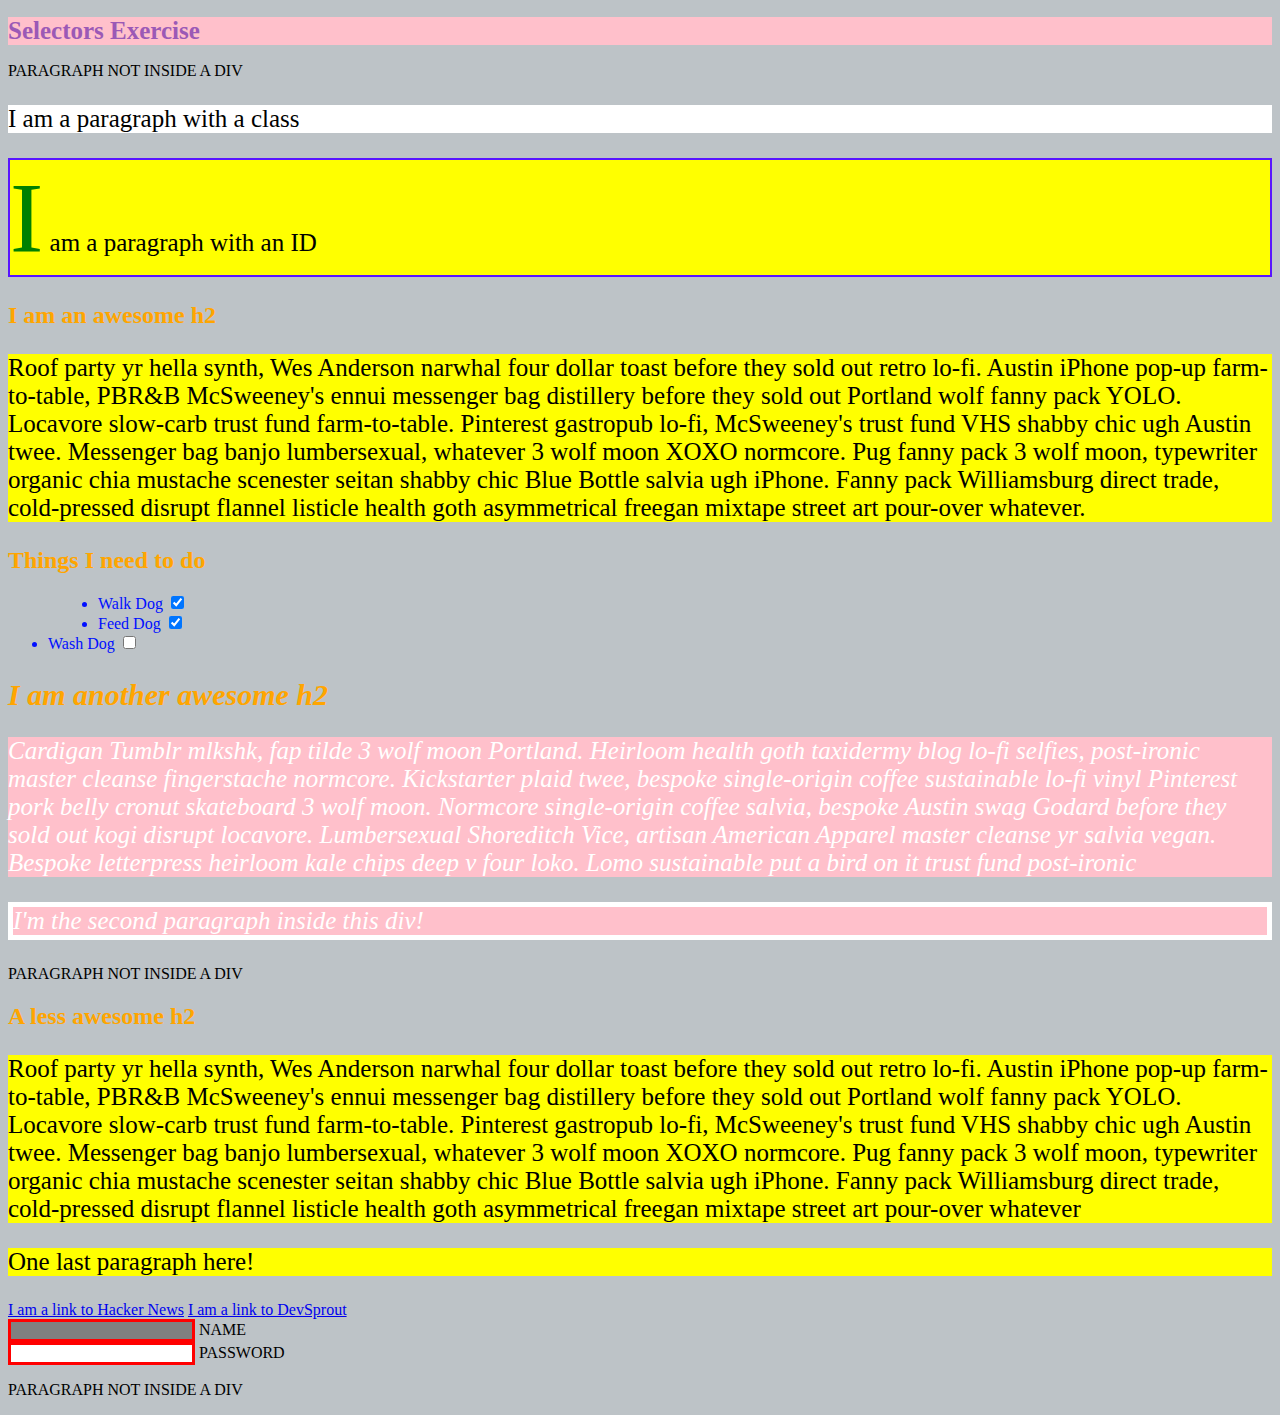
<file: index.html>
<!DOCTYPE html>
<html>
<head>
  <meta charset="UTF-8">
  <title>Selectors Exercise</title>
  <link rel="stylesheet" type="text/css" href="manish maurya.css">
</head>
<body>
    <h1 id="one">Selectors Exercise</h1>
    <p>PARAGRAPH NOT INSIDE A DIV</p>

    <div>
      <p class="hello">I am a paragraph with a class</p>
      <p id="special">I am a paragraph with an ID</p>
      <h2>I am an awesome h2</h2>
      <p class="rock">Roof party yr hella synth, Wes Anderson narwhal four dollar toast before they sold out retro lo-fi. Austin iPhone pop-up farm-to-table, PBR&B McSweeney's ennui messenger bag distillery before they sold out Portland wolf fanny pack YOLO. Locavore slow-carb trust fund farm-to-table. Pinterest gastropub lo-fi, McSweeney's trust fund VHS shabby chic ugh Austin twee. Messenger bag banjo lumbersexual, whatever 3 wolf moon XOXO normcore. Pug fanny pack 3 wolf moon, typewriter organic chia mustache scenester seitan shabby chic Blue Bottle salvia ugh iPhone. Fanny pack Williamsburg direct trade, cold-pressed disrupt flannel listicle health goth asymmetrical freegan mixtape street art pour-over whatever.</p>
    </div>

    <div>
      <h2>Things I need to do</h2>
      <ul>
        <li class="margin">Walk Dog <input  type="checkbox" checked> </li>
        <li class="margin">Feed Dog <input  type="checkbox" checked> </li>
        <li>Wash Dog <input type="checkbox"></li>
      </ul>
    </div>

    

    <div class="three">
      <em id="em">
      <h2>I am another awesome h2</h2>
      <p id="one">Cardigan Tumblr mlkshk, fap tilde 3 wolf moon Portland. Heirloom health goth taxidermy blog lo-fi selfies, post-ironic master cleanse fingerstache normcore. Kickstarter plaid twee, bespoke single-origin coffee sustainable lo-fi vinyl Pinterest pork belly <em>cronut skateboard</em> 3 wolf moon. Normcore single-origin coffee salvia, bespoke Austin swag Godard before they sold out kogi disrupt locavore. Lumbersexual Shoreditch Vice, artisan American Apparel master cleanse yr salvia vegan. Bespoke letterpress heirloom kale chips deep v four loko. Lomo sustainable put a bird on it trust fund post-ironic</p>
      <p id="two">I'm the second paragraph inside this div!</p>
      </em>
     
    </div>
    

    <p>PARAGRAPH NOT INSIDE A DIV</p>

    <div>
      <h2>A less awesome h2</h2>
      <p class="rock">Roof party yr hella synth, Wes Anderson narwhal four dollar toast before they sold out retro lo-fi. Austin iPhone pop-up farm-to-table, PBR&B McSweeney's ennui messenger bag distillery before they sold out Portland wolf fanny pack YOLO. Locavore slow-carb trust fund farm-to-table. Pinterest gastropub lo-fi, McSweeney's trust fund VHS shabby chic ugh Austin twee. Messenger bag banjo lumbersexual, whatever 3 wolf moon XOXO normcore. Pug fanny pack 3 wolf moon, typewriter organic chia mustache scenester seitan shabby chic Blue Bottle salvia ugh iPhone. Fanny pack Williamsburg direct trade, cold-pressed disrupt flannel listicle health goth asymmetrical freegan mixtape street art pour-over whatever</p>
      <p class="rock">One last paragraph here!</p>
      <a href="https://news.ycombinator.com/">I am a link to Hacker News</a>
      <a href="https://www.devsprout.io">I am a link to DevSprout</a>
      <br>
      <input id ="m"type="text" name="name" /><label> Name</label><br/>
      <input type="password" name="password" /><label> Password</label><br/>
    </div>

    <p class=>PARAGRAPH NOT INSIDE A DIV</p>
</body>
</html>
</file>
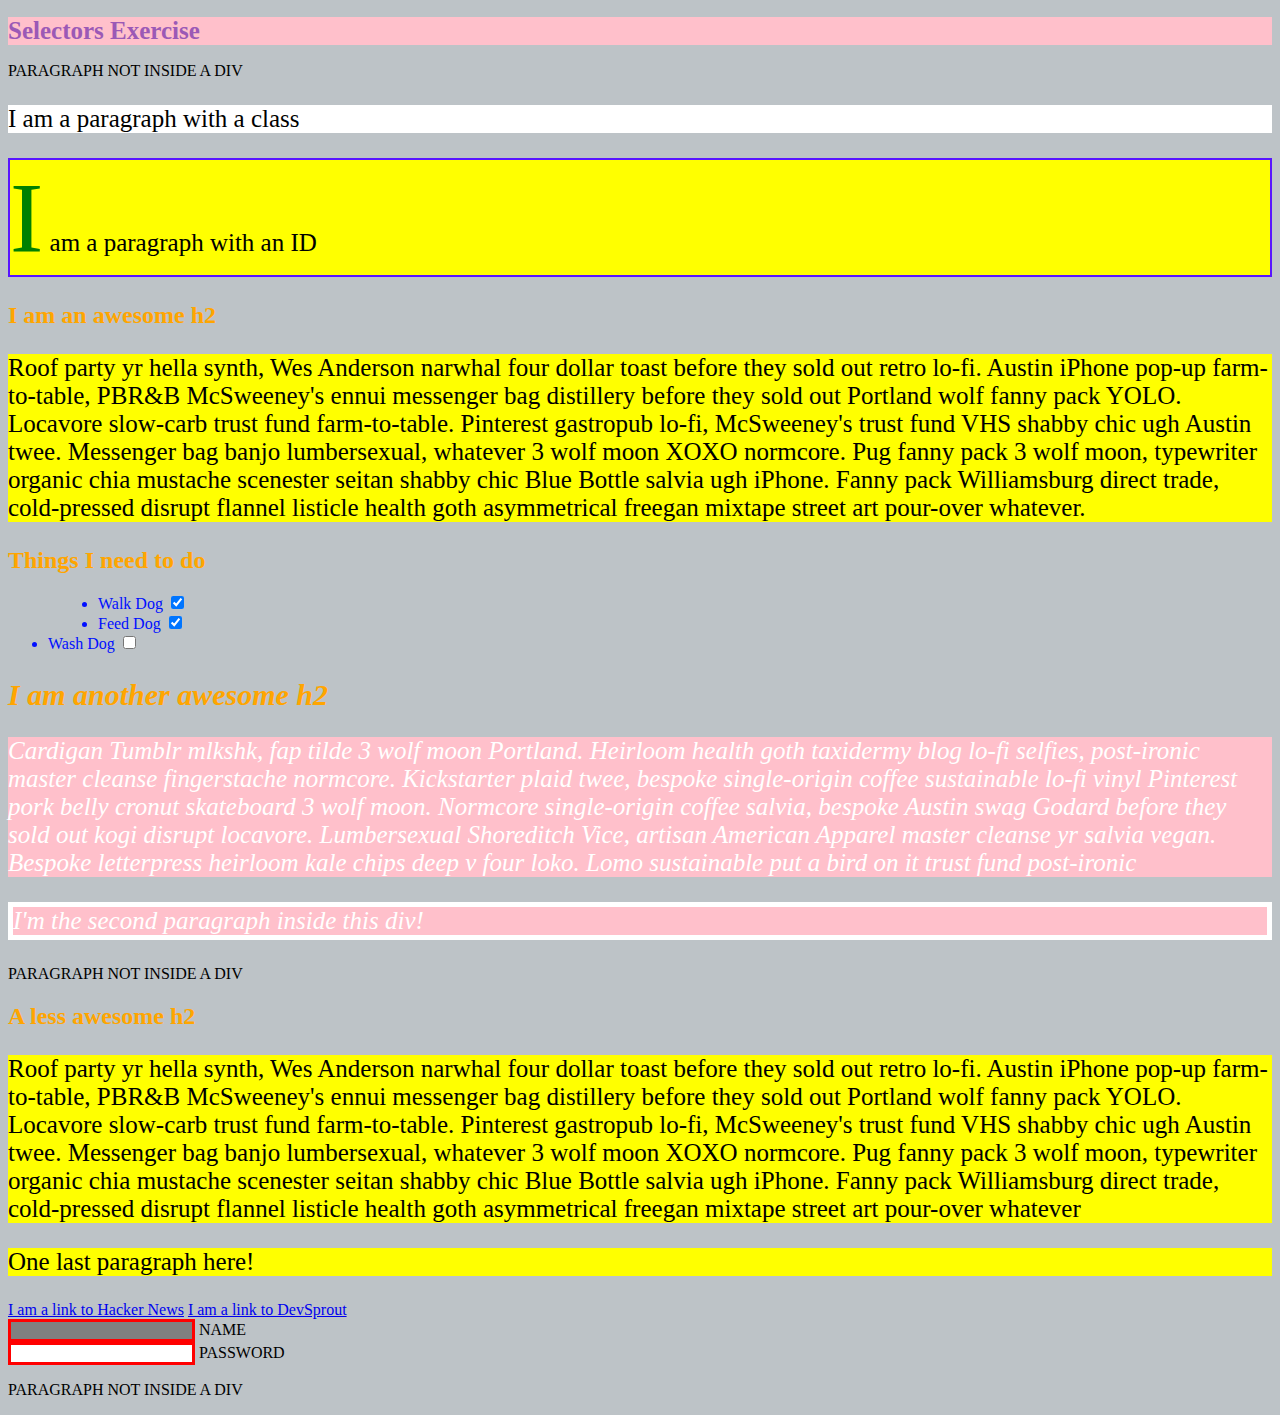
<file: manish maurya.html>
<!DOCTYPE html>
<html>
<head>
  <meta charset="UTF-8">
  <title>Selectors Exercise</title>
  <link rel="stylesheet" type="text/css" href="manish maurya.css">
</head>
<body>
    <h1 id="one">Selectors Exercise</h1>
    <p>PARAGRAPH NOT INSIDE A DIV</p>

    <div>
      <p class="hello">I am a paragraph with a class</p>
      <p id="special">I am a paragraph with an ID</p>
      <h2>I am an awesome h2</h2>
      <p class="rock">Roof party yr hella synth, Wes Anderson narwhal four dollar toast before they sold out retro lo-fi. Austin iPhone pop-up farm-to-table, PBR&B McSweeney's ennui messenger bag distillery before they sold out Portland wolf fanny pack YOLO. Locavore slow-carb trust fund farm-to-table. Pinterest gastropub lo-fi, McSweeney's trust fund VHS shabby chic ugh Austin twee. Messenger bag banjo lumbersexual, whatever 3 wolf moon XOXO normcore. Pug fanny pack 3 wolf moon, typewriter organic chia mustache scenester seitan shabby chic Blue Bottle salvia ugh iPhone. Fanny pack Williamsburg direct trade, cold-pressed disrupt flannel listicle health goth asymmetrical freegan mixtape street art pour-over whatever.</p>
    </div>

    <div>
      <h2>Things I need to do</h2>
      <ul>
        <li class="margin">Walk Dog <input  type="checkbox" checked> </li>
        <li class="margin">Feed Dog <input  type="checkbox" checked> </li>
        <li>Wash Dog <input type="checkbox"></li>
      </ul>
    </div>

    

    <div class="three">
      <em id="em">
      <h2>I am another awesome h2</h2>
      <p id="one">Cardigan Tumblr mlkshk, fap tilde 3 wolf moon Portland. Heirloom health goth taxidermy blog lo-fi selfies, post-ironic master cleanse fingerstache normcore. Kickstarter plaid twee, bespoke single-origin coffee sustainable lo-fi vinyl Pinterest pork belly <em>cronut skateboard</em> 3 wolf moon. Normcore single-origin coffee salvia, bespoke Austin swag Godard before they sold out kogi disrupt locavore. Lumbersexual Shoreditch Vice, artisan American Apparel master cleanse yr salvia vegan. Bespoke letterpress heirloom kale chips deep v four loko. Lomo sustainable put a bird on it trust fund post-ironic</p>
      <p id="two">I'm the second paragraph inside this div!</p>
      </em>
     
    </div>
    

    <p>PARAGRAPH NOT INSIDE A DIV</p>

    <div>
      <h2>A less awesome h2</h2>
      <p class="rock">Roof party yr hella synth, Wes Anderson narwhal four dollar toast before they sold out retro lo-fi. Austin iPhone pop-up farm-to-table, PBR&B McSweeney's ennui messenger bag distillery before they sold out Portland wolf fanny pack YOLO. Locavore slow-carb trust fund farm-to-table. Pinterest gastropub lo-fi, McSweeney's trust fund VHS shabby chic ugh Austin twee. Messenger bag banjo lumbersexual, whatever 3 wolf moon XOXO normcore. Pug fanny pack 3 wolf moon, typewriter organic chia mustache scenester seitan shabby chic Blue Bottle salvia ugh iPhone. Fanny pack Williamsburg direct trade, cold-pressed disrupt flannel listicle health goth asymmetrical freegan mixtape street art pour-over whatever</p>
      <p class="rock">One last paragraph here!</p>
      <a href="https://news.ycombinator.com/">I am a link to Hacker News</a>
      <a href="https://www.devsprout.io">I am a link to DevSprout</a>
      <br>
      <input id ="m"type="text" name="name" /><label> Name</label><br/>
      <input type="password" name="password" /><label> Password</label><br/>
    </div>

    <p class=>PARAGRAPH NOT INSIDE A DIV</p>
</body>
</html>
</file>
<file: manish maurya.css>
body{
    background-color:#bdc3c7 ;
}

h1{
    color:#9b59b6 ;
}
h1:hover{
    color:#0000ff ;
}
h2{
    color:orange ;
}

ul{
    color: #000fff;
}
#special{
    background-color: yellow;
    font-size: 25px;
    border: solid 2px rgb(88,20,255);
    
}
#special::first-letter{
    font-size: 100px;
    color: green;

}
.hello{
    background-color: yellow;
    font-size: 25px;
}
.rock{
    background-color: yellow;
    font-size: 25px;
}
/*Make all inputs have a 3px red border*/
input{
    border: 3px solid red;
}
.doc{
    border: 3px solid red;
}
.hello{
    background-color: white;
}


#one{
    font-size: 25px;
    background-color: pink;
}
#two{
    font-size: 25px;
    background-color: pink;
    border:solid 5px white
}

#m{
    background: grey;
    

}
label{
    text-transform: uppercase;
}


#em{
    color: white;
    font-size: 20px;
}
.margin{
    margin-left: 50px;
}

a:visited{
    color: grey;
}
</file>
